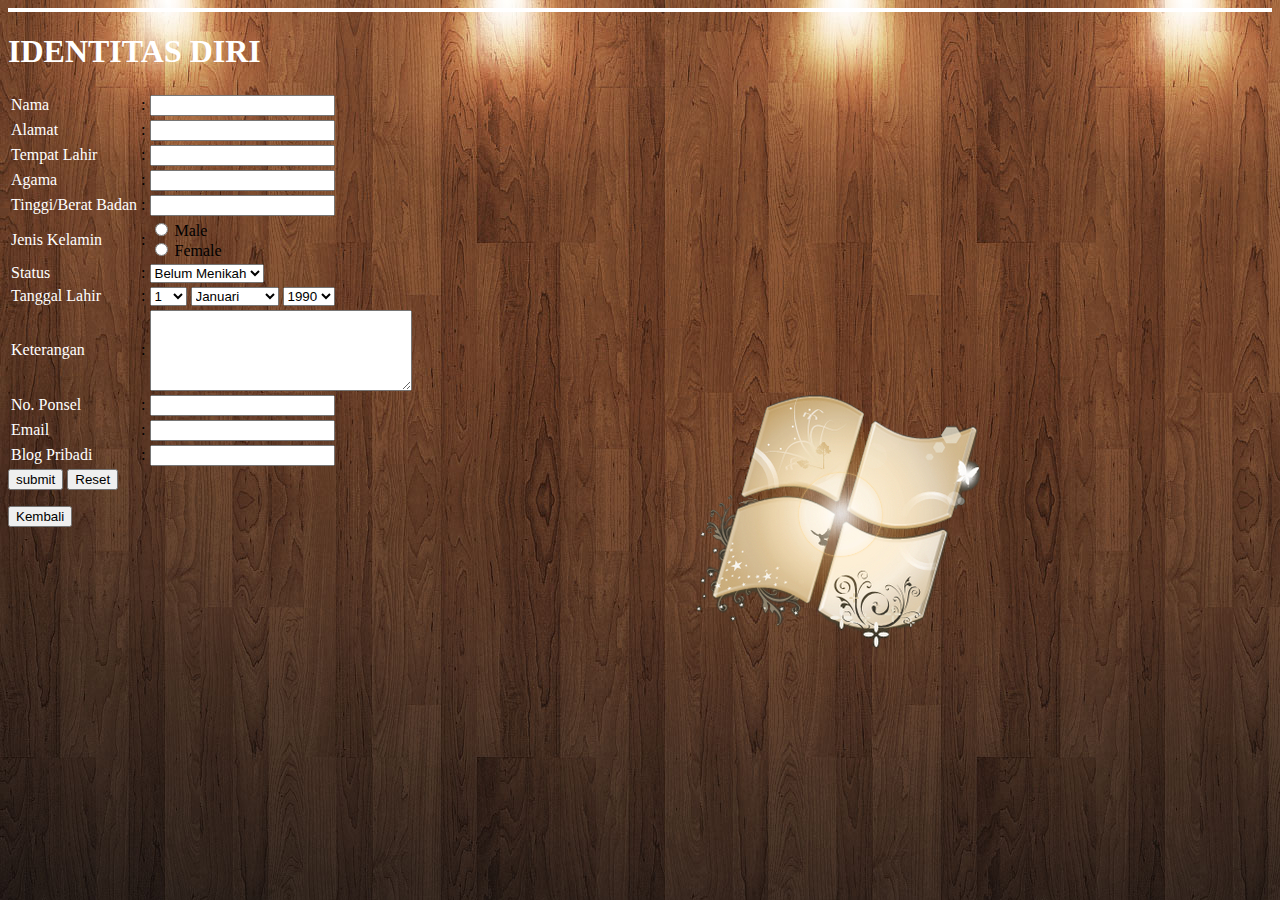
<file: d.html>
﻿<html>
	<head>
		<title>FORM IDENTITAS</title>
		<hr color="white" size="4">
		<font face="fontovision" color="white"><h1>IDENTITAS DIRI</h1></font>
	</head>
	<body background="b.jpg"></body>
	<body>
            <table>
                        <tr>
                        <td><font color ="white">Nama<font></td>
                        <td>:</td>
                        <td><Input type="Tipe" name="Nama Field" id="ID Field" value=""></td>
                        </tr>
                        <tr>
                        <td><font color ="white">Alamat<font></td>
                        <td>:</td>
                        <td><Input type="Tipe" name="Nama Field" id="Tipe1" value=""></td>
                        </tr>

                        <tr>
                        <td><font color ="white">Tempat Lahir<font></td>
                        <td>:</td>
                        <td><Input type="Tipe" name="Nama Field" id="Tipe2" value=""></td>
                        </tr>
                        <tr>
                        <td><font color ="white">Agama<font></td>
                        <td>:</td>
                        <td><Input type="Tipe" name="Nama Field" id="Tipe3" value=""></td>
                        </tr>
						
						<tr>
                        <td><font color ="white">Tinggi/Berat Badan<font></td>
                        <td>:</td>
                        <td><Input type="Tipe" name="Nama Field" id="Tipe3" value=""></td>
                        </tr>

                        <tr>
                        <td><font color ="white">Jenis Kelamin<font></td>
                        <td>:</td>
                        <td>
                        <input type="radio" name="gender" value="Male"> Male<br>
		                <input type="radio" name="gender" value="Female"> Female
                        </td>
                        </tr>
						
						<tr>
                        <td><font color ="white">Status<font></td>
                        <td>:</td>
                        <td>
                        <select name="tanggal">
		                <option value="1">Belum Menikah</option>
		                <option value="2">Menikah</option>
		                </select>

                         <tr>
                        <td><font color ="white">Tanggal Lahir<font></td>
                        <td>:</td>
                        <td>
                        <select name="tanggal">
		                <option value="1">1</option>
		                <option value="2">2</option>
		                <option value="3">3</option>
		                <option value="4">4</option>
						<option value="5">5</option>
						<option value="6">6</option>
						<option value="7">7</option>
						<option value="8">8</option>
						<option value="9">9</option>
						<option value="10">10</option>
						<option value="11">11</option>
						<option value="12">12</option>
						<option value="13">13</option>
						<option value="14">14</option>
						<option value="15">15</option>
						<option value="16">16</option>
						<option value="17">17</option>
						<option value="18">18</option>
						<option value="19">19</option>
						<option value="20">20</option>
						<option value="21">21</option>
						<option value="22">22</option>
						<option value="23">23</option>
						<option value="24">24</option>
						<option value="25">25</option>
						<option value="26">26</option>
						<option value="27">27</option>
						<option value="28">29</option>
						<option value="29">29</option>
						<option value="30">30</option>
						<option value="31">31</option>
		                </select>
		
				                <select name="bulan">
		                <option value="jan">Januari</option>
		                <option value="feb">Pebruari</option>
						<option value="mar">Maret</option>
						<option value="apr">April</option>
						<option value="mei">Mei</option>
						<option value="jun">Juni</option>
						<option value="jul">Juli</option>
						<option value="agu">Agustus</option>
						<option value="sep">September</option>
						<option value="okt">Oktober</option>
						<option value="nop">Nopember</option>
						<option value="des">Desember</option>
		                </select>
		
						                <select name="tahun">
		                <option value="1990">1990</option>
		                <option value="1991">1991</option>
						<option value="1991">1992</option>
						<option value="1991">1993</option>
						<option value="1991">1994</option>
						<option value="1991">1995</option>
						<option value="1991">1996</option>
						<option value="1991">1997</option>
						<option value="1991">1998</option>
						<option value="1991">1999</option>
						<option value="1991">2000</option>
						<option value="1991">2001</option>
		                </select>
                        </td>
                        </tr>

                        <tr>
                        <td><font color ="white">Keterangan<font></td>
                        <td>:</td>
                        <td><textarea name="Nama" cols="30" rows="5"></textarea></td>
                        </tr>

						<tr>
                        <td><font color ="white">No. Ponsel<font></td>
                        <td>:</td>
                        <td><Input type="Tipe" name="Nama Field" id="Tipe1" value=""></td>
						
						<tr>
                        <td><font color ="white">Email<font></td>
                        <td>:</td>
                        <td><Input type="Tipe" name="Nama Field" id="Tipe1" value=""></td>
						
						<tr>
                        <td><font color ="white">Blog Pribadi<font></td>
                        <td>:</td>
                        <td><Input type="Tipe" name="Nama Field" id="Tipe1" value=""></td>
                        </table>

                        <form>
                        <input type="submit" value="submit"> <input type="reset">
                        </form>

                        <a href =index.html><input type=button value='Kembali'></a>
	</body>
</html>
</file>
